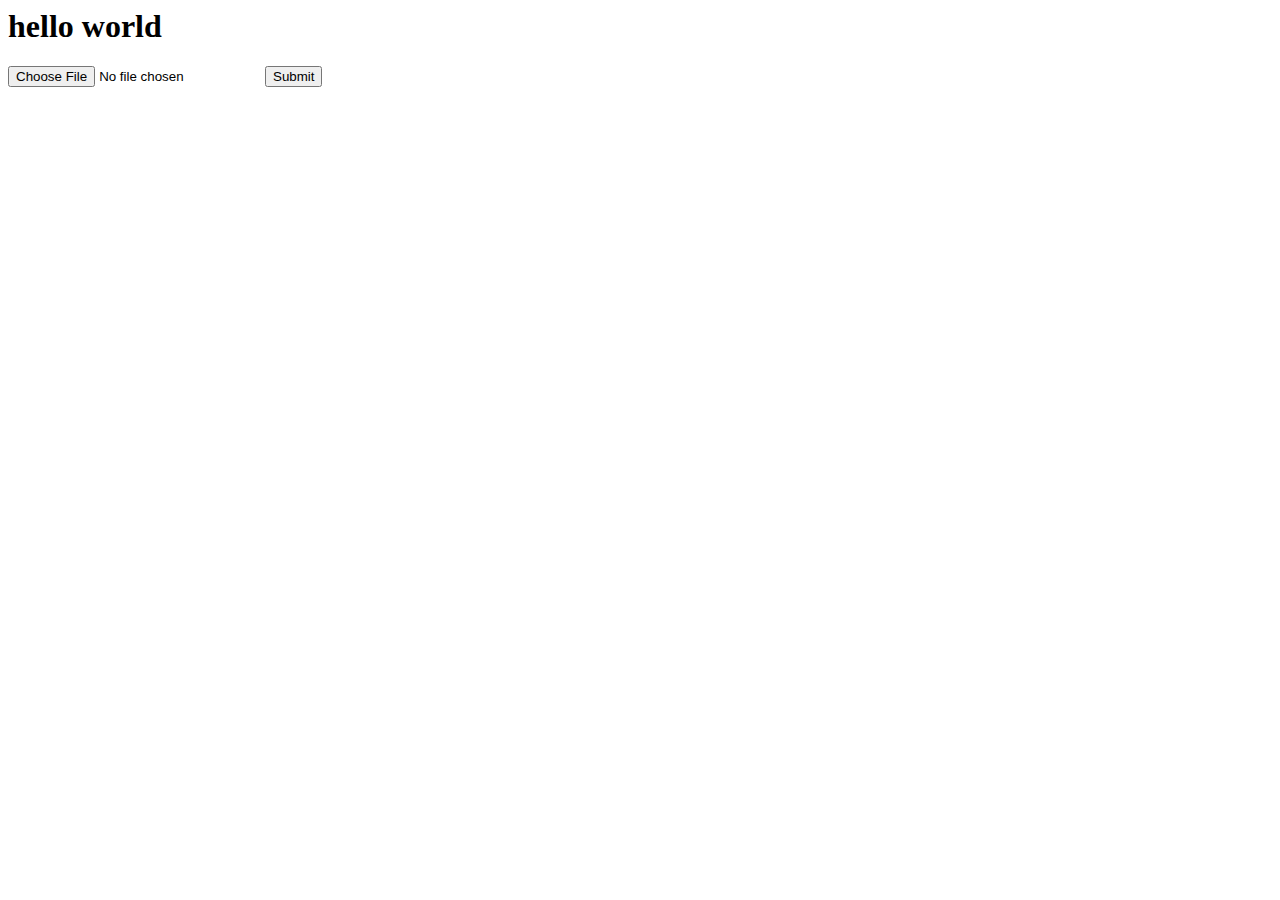
<file: httplib_test/web/index.html>
<html>
    <head>
        <meta content="text/html; charset=utf-8" http-equiv="content-type"/>
    </head>
    <body>
        <h1>hello world</h1>
        <form action="/uploads" method="post" enctype="multipart/form-data">
            <input type="file" name="file1">
            <input type="submit" name="上传">
        </form>
    </body>
</html>
</file>
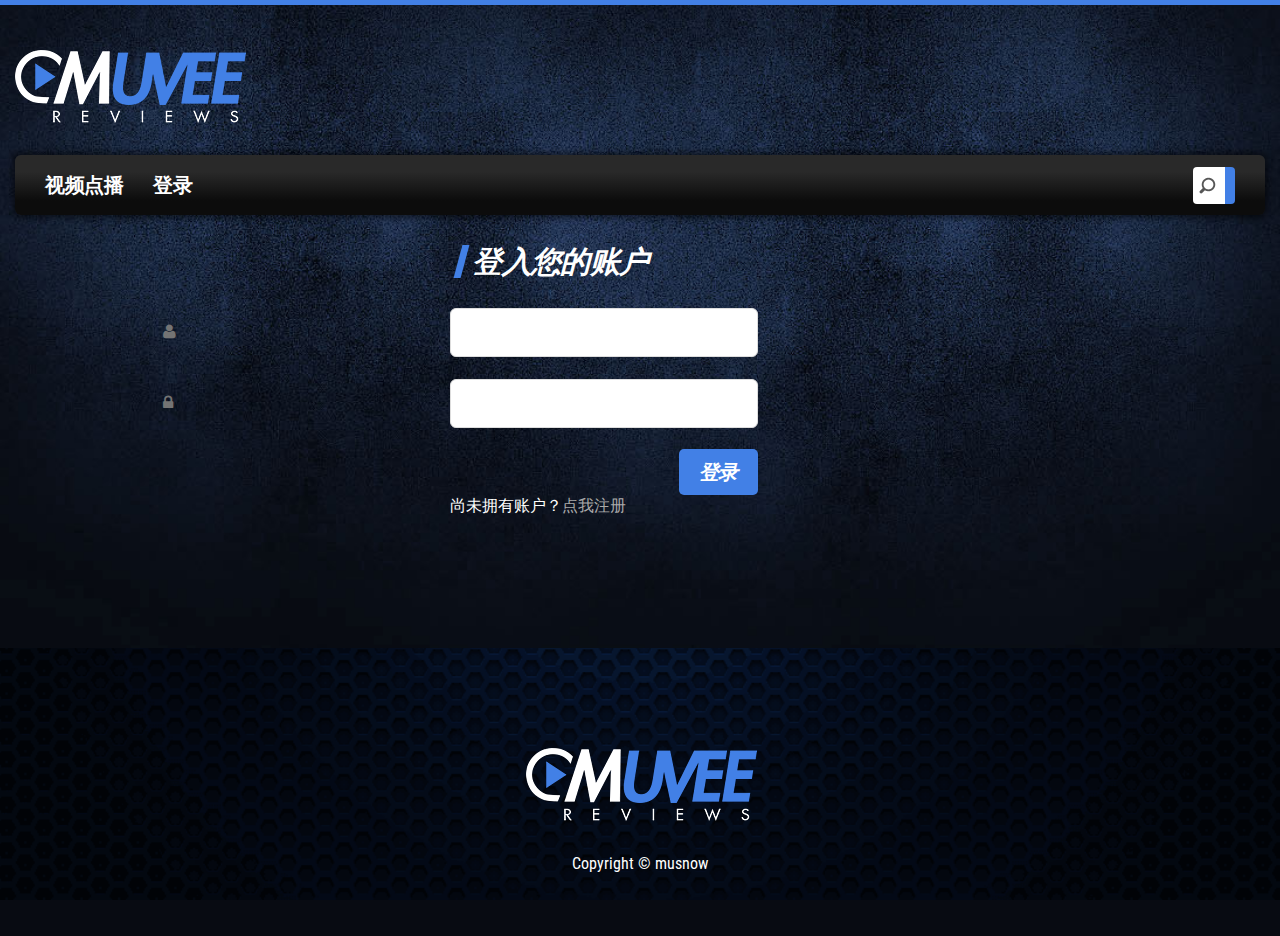
<file: www/login.html>
<!DOCTYPE html>
<html lang="en">

<head>
    <meta charset="utf-8">
    <meta name="viewport" content="width=device-width, initial-scale=1">
    <meta name="description" content="">
    <meta name="author" content="OrcasThemes">
    <meta http-equiv="X-UA-Compatible" content="IE=Edge" />
    <title>登录 | 视频点播系统</title>
    <!-- Bootstrap core CSS -->
    <link rel="stylesheet" href="css/bootstrap.css">
    <!-- Custom styles for this template -->
    <link rel="stylesheet" href="css/screen.css">
    <link rel="stylesheet" href="css/animation.css">
    <link rel="stylesheet" href="css/font-awesome.css">
    <link href="css/lity.css" rel="stylesheet">
</head>

<body>
    <div id="myapp">
        <!-- LOGIN -->
        <div id="login" class="container-fluid standard-bg">
            <!-- HEADER -->
            <div class="row header-top">
                <div class="col-lg-3 col-md-6 col-sm-5 col-xs-8">
                    <a class="main-logo" href="#"><img src="img/main-logo.png" class="main-logo img-responsive"
                            alt="Muvee Reviews" title="Muvee Reviews"></a>
                </div>
            </div>
            <!-- MENU -->
            <div class="row home-mega-menu ">
                <div class="col-md-12">
                    <nav class="navbar navbar-default">
                        <div class="navbar-header">
                            <button class="navbar-toggle" type="button" data-toggle="collapse"
                                data-target=".js-navbar-collapse">
                                <span class="sr-only">Toggle navigation</span>
                                <span class="icon-bar"></span>
                                <span class="icon-bar"></span>
                                <span class="icon-bar"></span>
                            </button>
                        </div>
                        <div class="collapse navbar-collapse js-navbar-collapse megabg dropshd ">
                            <ul class="nav navbar-nav">
                                <li><a href="index.html">视频点播</a></li>
                                <li><a href="login.html">登录</a></li>
                            </ul>
                            <div class="search-block">
                                <!-- <form method="get" action="/video"> -->
                                <!-- 阻止表单的默认策略，就不会请求/?s= -->
                                <form v-on:submit.prevent>
                                    <input type="search" name="s" placeholder="搜索视频"
                                        v-on:keydown.enter="search_videos($event.target.value);">
                                </form>
                            </div>
                        </div>
                        <!-- /.nav-collapse -->
                    </nav>
                </div>
            </div>
            <!-- LOGIN -->
            <div class="row">
                <div class="container">
                    <section class="registration col-lg-12 col-md-12">
                        <div class="addon-row secBg">
                            <div class="large-12 columns">
                                <div class="login-register-content">
                                </div>
                                <div class="col-md-5">
                                    <div class="register-form">
                                        <h2 class="title main-head-title">登入您的账户</h2>
                                        <form method="post" data-abide novalidate>
                                            <div class="input-group">
                                                <span class="fa fa-user login-inputicon"
                                                    style="color:rgb(116, 116, 116);  margin-left: -302px;"></span>
                                                <input style="color:rgb(0, 0, 0);" type="text" placeholder="输入您的邮箱"
                                                    name="useremail" id="useremail" required>
                                            </div>
                                            <div class="input-group">
                                                <span class="fa fa-lock login-inputicon"
                                                    style="color:rgb(116, 116, 116);  margin-left: -302px;"></span>
                                                <input style="color:rgb(0, 0, 0);" type="password" name="password" id="password"
                                                    placeholder="输入您的密码" required>
                                            </div>
                                            <!-- <div class="checkbox">
                                                <input id="remember" type="checkbox" name="check" value="remember">
                                                <label class="customLabel" for="remember">记住我</label>
                                            </div> -->
                                            <div class="login-btn-box">
                                                <button class="access-btn" type="submit" name="submit">登录</button>
                                            </div>
                                        </form>
                                        <p>尚未拥有账户？<a href="register.html" style="color: rgb(170, 170, 170);">点我注册</a>
                                        </p>
                                    </div>
                                </div>
                            </div>
                        </div>
                    </section>
                </div>
            </div>
            <div class="clearfix spacer"></div>
            <div class="clearfix spacer"></div>
        </div>

        <!-- FOOTER -->
        <div id="footer" class="container-fluid footer-background">
            <div class="container">
                <footer>
                    <div class="row copyright-bottom text-center">
                        <div class="col-md-12 text-center">
                            <a href="" class="footer-logo" title="Video Magazine Bootstrap HTML5 template">
                                <img src="img/footer-logo.png" class="img-responsive text-center"
                                    alt="Video Magazine Bootstrap HTML5 template">
                            </a>
                            <!-- 视频点播系统的作者 -->
                            <!-- <p v-cloak>Copyright &copy; {{author}}</p> -->
                            <p>Copyright &copy; musnow</p>
                        </div>
                    </div>
                </footer>
            </div>
        </div>
    </div>
</body>


<script>

    function sleep(time) {
        return new Promise((resolve) => setTimeout(resolve, time));
    }
    document.addEventListener("DOMContentLoaded", function () {
        var form = document.querySelector("form[data-abide]");
        form.addEventListener("submit", function (event) {
            event.preventDefault(); // 阻止默认表单提交行为

            var userEmailInput = document.getElementById("useremail");
            var passwordInput = document.getElementById("password");

            if (userEmailInput.value.trim() === "" || passwordInput.value.trim() === "") {
                // 邮箱或密码没有填写
                alert("请填写邮箱和密码");
            } else {
                // 获取表单数据
                var formData = new FormData(form);

                // 发送 POST 请求到 /usr/login 接口
                fetch("/usr/login", {
                    method: "POST",
                    body: formData
                })
                    .then(response => {
                        if (response.ok) {
                            // 登录成功
                            window.alert("登录成功！");
                            // 睡1000ms,之后执行下面的内容
                            sleep(1000).then(() => {
                                window.location.href = "/index.html";
                            });
                        } else {
                            // 其他状态码处理
                            throw new Error("登录失败");
                        }
                    })
                    .catch(error => {
                        console.error("错误:", error);
                    });
            }
        });
    });
</script>

</html>
</file>
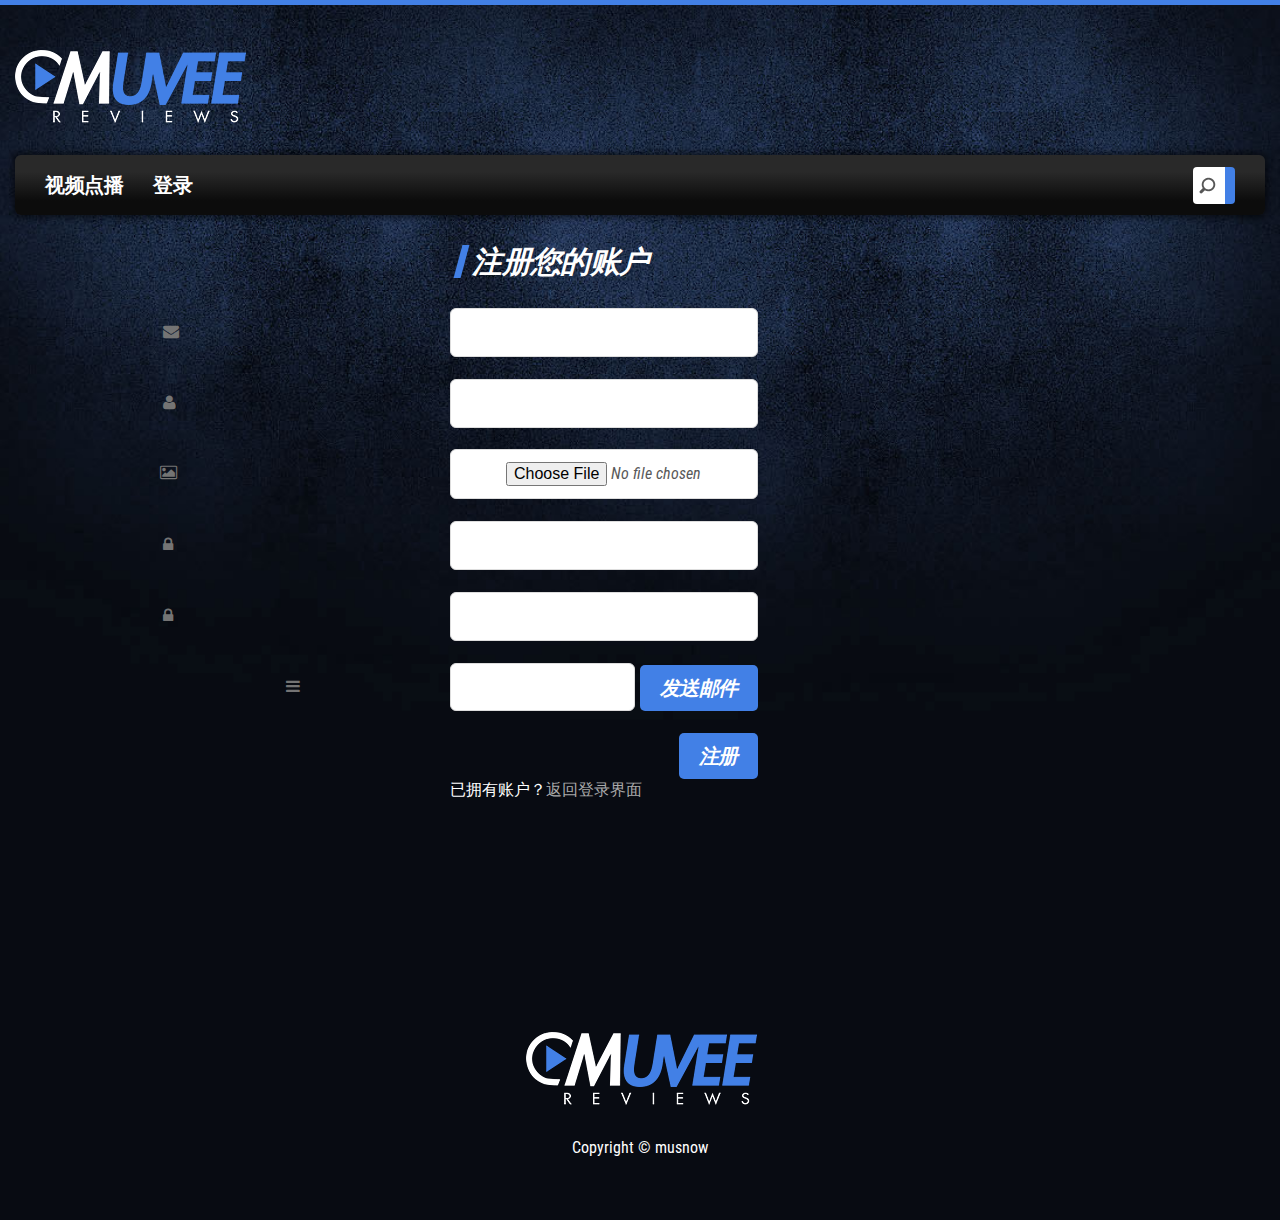
<file: www/register.html>
<!DOCTYPE html>
<html lang="en">

<head>
    <meta charset="utf-8">
    <meta name="viewport" content="width=device-width, initial-scale=1">
    <meta name="description" content="">
    <meta name="author" content="OrcasThemes">
    <meta http-equiv="X-UA-Compatible" content="IE=Edge" />
    <title>注册 | 视频点播系统</title>
    <!-- Bootstrap core CSS -->
    <link href="css/bootstrap.css" rel="stylesheet">
    <!-- Custom styles for this template -->
    <link rel="stylesheet" href="css/screen.css">
    <link rel="stylesheet" href="css/animation.css">
    <!--[if IE 7]>
      
      <![endif]-->
    <link rel="stylesheet" href="css/font-awesome.css">
    <!--[if lt IE 8]>
    <link rel="stylesheet" href="css/ie.css" type="text/css" media="screen, projection">
    <![endif]-->
    <link href="css/lity.css" rel="stylesheet">
    <!-- jQuery (necessary for Bootstrap's JavaScript plugins) -->
    <script src="js/jquery-1.12.1.min.js"></script>
    <script src="js/bootstrap.min.js"></script>
    <script src="js/lity.js"></script>
</head>

<body>
    <div id="myapp">
        <!-- LOGIN -->
        <div id="login" class="container-fluid standard-bg">
            <!-- HEADER -->
            <div class="row header-top">
                <div class="col-lg-3 col-md-6 col-sm-5 col-xs-8">
                    <a class="main-logo" href="#"><img src="img/main-logo.png" class="main-logo img-responsive"
                            alt="Muvee Reviews" title="Muvee Reviews"></a>
                </div>
                <div class="col-lg-6 hidden-md text-center hidden-sm hidden-xs">

                </div>
                <!-- <div class="col-lg-3 col-md-6 col-sm-7 hidden-xs">
                    <div class="right-box">
                        <button type="button" class="access-btn" data-toggle="modal"
                            data-target="#enquirypopup">新增视频</button>
                    </div>
                </div> -->
            </div>
            <!-- MENU -->
            <div class="row home-mega-menu ">
                <div class="col-md-12">
                    <nav class="navbar navbar-default">
                        <div class="navbar-header">
                            <button class="navbar-toggle" type="button" data-toggle="collapse"
                                data-target=".js-navbar-collapse">
                                <span class="sr-only">Toggle navigation</span>
                                <span class="icon-bar"></span>
                                <span class="icon-bar"></span>
                                <span class="icon-bar"></span>
                            </button>
                        </div>
                        <div class="collapse navbar-collapse js-navbar-collapse megabg dropshd ">
                            <ul class="nav navbar-nav">
                                <li><a href="index.html">视频点播</a></li>
                                <li><a href="login.html">登录</a></li>
                            </ul>
                            <div class="search-block">
                                <!-- <form method="get" action="/video"> -->
                                <!-- 阻止表单的默认策略，就不会请求/?s= -->
                                <form v-on:submit.prevent>
                                    <input type="search" name="s" placeholder="搜索视频"
                                        v-on:keydown.enter="search_videos($event.target.value);">
                                </form>
                            </div>
                        </div>
                        <!-- /.nav-collapse -->
                    </nav>
                </div>
            </div>
            <!-- LOGIN -->
            <div class="row">
                <div class="container">
                    <section class="registration col-lg-12 col-md-12">
                        <div class="addon-row secBg">
                            <div class="large-12 columns">
                                <div class="login-register-content">
                                </div>
                                <div class="col-md-5">
                                    <div class="register-form">
                                        <h2 class="title main-head-title">注册您的账户</h2>
                                        <form method="post" data-abide novalidate>
                                            <div class="input-group">
                                                <span class="fa fa-envelope login-inputicon"
                                                    style="color:rgb(116, 116, 116);  margin-left: -302px;"></span>
                                                <input style="color:rgb(0, 0, 0);" type="text" name="useremail"
                                                    placeholder="输入您的邮箱" required>
                                            </div>
                                            <div class="input-group">
                                                <span class="fa fa-user login-inputicon"
                                                    style="color:rgb(116, 116, 116);  margin-left: -302px;"></span>
                                                <input style="color:rgb(0, 0, 0);" type="text" name="username"
                                                    placeholder="输入您的用户名" required>
                                            </div>
                                            <div class="input-group">
                                                <span class="fa fa-photo login-inputicon"
                                                    style="color:rgb(116, 116, 116);  margin-left: -305px;"></span>
                                                <input type="file" class="custom-file-input" id="useravatar" name="useravatar" required>
                                            </div>
                                            <div class="input-group" id="password-group">
                                                <span class="fa fa-lock login-inputicon"
                                                    style="color:rgb(116, 116, 116);  margin-left: -302px;"></span>
                                                <input style="color:rgb(0, 0, 0);" type="password" name="password1"
                                                    id="password" placeholder="输入您的密码" required>
                                            </div>
                                            <div class="input-group" id="confirm-password-group">
                                                <span class="fa fa-lock login-inputicon"
                                                    style="color:rgb(116, 116, 116);  margin-left: -302px;"></span>
                                                <input style="color:rgb(0, 0, 0);" type="password" name="password2"
                                                    id="confirm-password" placeholder="确认您的密码" required>
                                            </div>
                                            <div class="email-verify-btn-box">
                                                <span class="fa fa-bars login-inputicon"
                                                style="color:rgb(116, 116, 116);  margin-left: -179px;"></span>
                                                <input style="color:rgb(0, 0, 0);" type="text" name="useremail_verify"
                                                    placeholder="邮箱验证码" required>
                                                <button class="send-email-btn" 
                                                    id="send-email-button" disabled>发送邮件</button>
                                            </div>
                                            <div class="login-btn-box">
                                                <button class="access-btn" type="submit" name="submit"
                                                    id="register-btn">注册</button>
                                            </div>
                                        </form>
                                        <p>已拥有账户？<a href="login.html" style="color: rgb(170, 170, 170);">返回登录界面</a></p>
                                    </div>
                                </div>
                            </div>
                        </div>
                    </section>
                </div>
            </div>
            <div class="clearfix spacer"></div>
            <div class="clearfix spacer"></div>
        </div>

        <!-- FOOTER -->
        <div id="footer" class="container-fluid footer-background">
            <div class="container">
                <footer>
                    <div class="row copyright-bottom text-center">
                        <div class="col-md-12 text-center">
                            <a href="" class="footer-logo" title="Video Magazine Bootstrap HTML5 template">
                                <img src="img/footer-logo.png" class="img-responsive text-center"
                                    alt="Video Magazine Bootstrap HTML5 template">
                            </a>
                            <!-- 视频点播系统的作者 -->
                            <!-- <p v-cloak>Copyright &copy; {{author}}</p> -->
                            <p>Copyright &copy; musnow</p>
                        </div>
                    </div>
                </footer>
            </div>
        </div>
    </div>
</body>


<script>
    document.getElementById("confirm-password").addEventListener("input", validatePassword);
    // 验证两个密码是否相同
    function validatePassword() {
        var password = document.getElementById("password").value;
        var confirmPassword = document.getElementById("confirm-password").value;
        var registerButton = document.getElementById('register-btn');

        if (password !== confirmPassword) {
            // 密码不匹配，显示错误信息
            document.getElementById("confirm-password-group").classList.add("error");
            document.getElementById("confirm-password-group").classList.remove("success");
            registerButton.disabled = true; // 密码不匹配，禁用注册按钮
            registerButton.style.backgroundColor = 'gray';
        }
        else {
            // 密码匹配，移除错误信息
            document.getElementById("confirm-password-group").classList.remove("error");
            document.getElementById("confirm-password-group").classList.add("success");
            registerButton.disabled = false; // 密码匹配，注册按钮
            registerButton.style.backgroundColor = '';
        }
    }

    // 获取输入框和发送邮件按钮的元素
    const useremailInput = document.querySelector('input[name="useremail"]');
    const sendEmailButton = document.getElementById('send-email-button');

    // 监听useremail输入框的变化事件
    useremailInput.addEventListener('input', function () {
        if (useremailInput.value === ''){
            sendEmailButton.disabled = true;
            sendEmailButton.style.backgroundColor = 'gray';
        } else {
            sendEmailButton.disabled = false;
            sendEmailButton.style.backgroundColor = '';
        }
    });

    function sleep (time) {
        return new Promise((resolve) => setTimeout(resolve, time));
    }

    // 发送注册操作
    document.addEventListener("DOMContentLoaded", function() {
        var form = document.querySelector("form[data-abide]");
        var registerButton = document.getElementById("register-btn");
        var sendEmailButton = document.getElementById("send-email-button");
    
        form.addEventListener("submit", function(event) {
            event.preventDefault(); // 阻止默认表单提交行为
    
            // 获取表单数据
            var formData = new FormData(form);
    
            // 发送 POST 请求到 /usr/rigster 接口
            fetch("/usr/register", {
                method: "POST",
                body: formData
            })
            .then(response => {
                if (response.ok) {
                    // 注册成功
                    window.alert("注册成功！");
                    // 睡1000ms,之后执行下面的内容
                    sleep(1000).then(() => {
                        window.location.href = "/login.html";
                    })
                } else {
                    // 其他状态码处理
                    throw new Error("注册失败");
            }})
            .catch(error => {
                console.error("错误:", error);
            });
        });

        // 监听发送邮件按钮的点击事件
        sendEmailButton.addEventListener('click', function () {
            event.preventDefault(); // 阻止表单默认提交行为
            // 在这里执行发送邮件的相关逻辑
            const useremail = useremailInput.value.trim();
            // 邮箱为空，提示用户
            if (useremail.value === "") {
                alert("请输入您的邮箱地址。"); // Show alert message
                return;
            }
            // 使用正则表达式验证邮箱格式
            const emailRegex = /^[^\s@]+@[^\s@]+\.[^\s@]+$/;
            const isValidEmail = emailRegex.test(useremail);
            // 如果邮箱格式不正确，弹窗提示用户
            if (!isValidEmail) {
                alert("请输入有效的邮箱地址。");
                return;
            }
            // 获取表单数据
            var formData = new FormData(form);
            // 发送请求到/usr/email/verify接口并处理响应
            fetch('/usr/email/verify', {
                method: 'POST',
                body: formData,
            })
            .then(response => {
                if (response.ok) {
                    window.alert("邮箱验证码已发送！");
                } else {
                    // 其他状态码处理
                    throw new Error("邮箱验证码发送失败");
            }})
            .catch(error => {
                // 处理请求错误
                console.error(error);
            });
        });
    });

</script>
<style>
    .error input {
        border-color: red;
        border-width: 3px;
    }

    .error .fa-lock {
        color: red;
        border-width: 3px;
    }
</style>

</html>
</file>
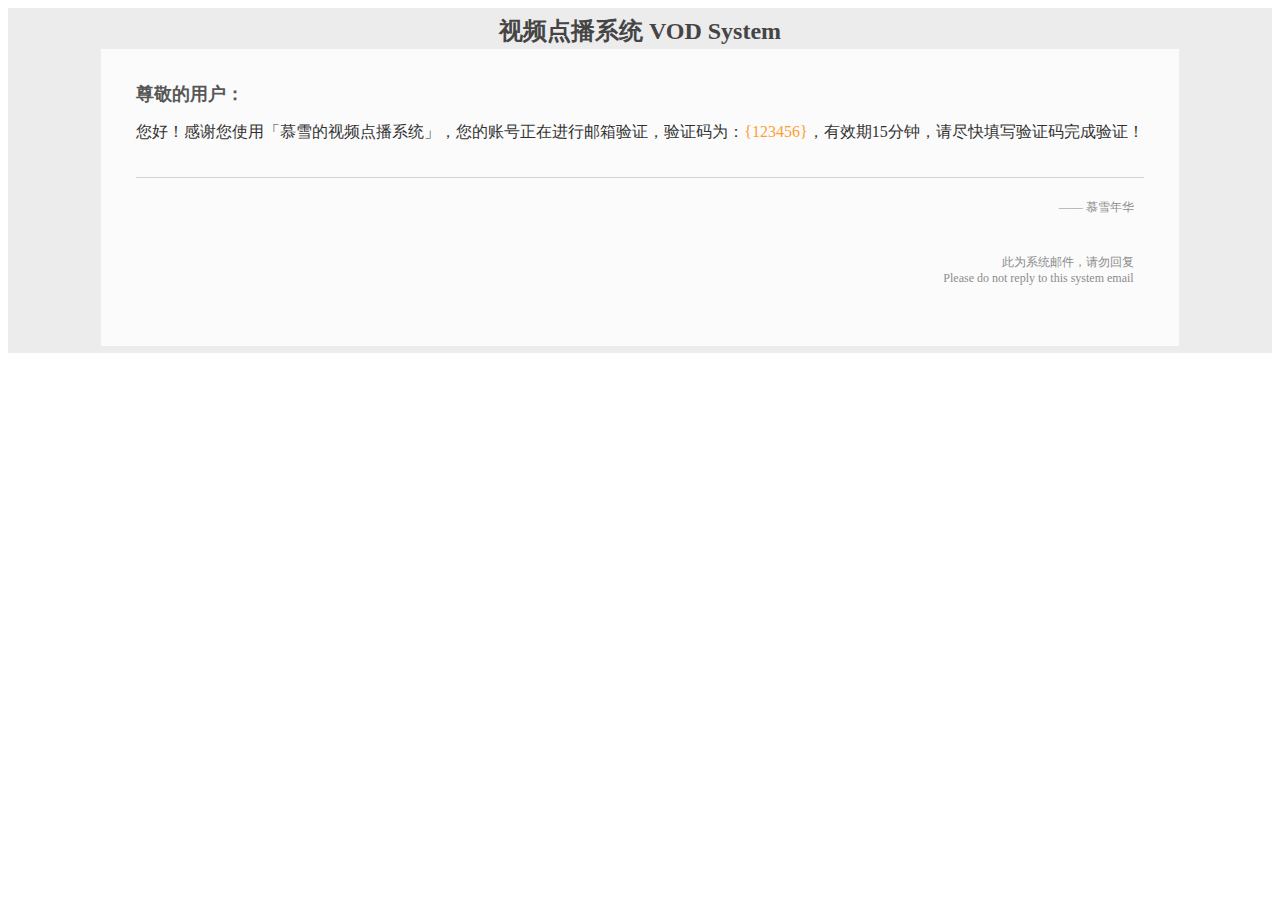
<file: server/email/email_verify.html>
<!DOCTYPE html>
<html xmlns:th="http://www.thymeleaf.org">
<head>
    <meta charset="utf-8">
    <meta http-equiv="X-UA-Compatible" content="IE=edge">
    <meta name="description" content="email code">
    <meta name="viewport" content="width=device-width, initial-scale=1">
</head>
<!--邮箱验证码模板-->
<body>
<div style="background-color:#ECECEC; padding: 5px;">
    <table cellpadding="0" align="center">
        <tbody>
        <tr>
            <th valign="middle">
                <font face="微软雅黑" size="5" style="color: #454545;">视频点播系统 VOD System</font>
            </th>
        </tr>
        <tr>
            <td style="word-break:break-all">
                <div style="padding:25px 35px 40px; background-color:#fff;opacity:0.8;">

                    <h2 style="margin: 5px 0px; ">
                        <font color="#333333" style="line-height: 20px; ">
                            <font style="line-height: 22px; " size="4">
                                尊敬的用户：</font>
                        </font>
                    </h2>
                    <!-- 中文 -->
                    <p>您好！感谢您使用「慕雪的视频点播系统」，您的账号正在进行邮箱验证，验证码为：<font color="#ff8c00">{123456}</font>，有效期15分钟，请尽快填写验证码完成验证！</p><br>
                  
                    <div style="width:100%;margin:0 auto;">
                        <div style="padding:10px 10px 0;border-top:1px solid #ccc;color:#747474;margin-bottom:20px;line-height:1.3em;font-size:12px;text-align:right">
                            <p>—— 慕雪年华</p>
                            <br>
                            <p>此为系统邮件，请勿回复<br>
                                Please do not reply to this system email
                            </p>
                            <!--<p>©***</p>-->
                        </div>
                    </div>
                </div>
            </td>
        </tr>
        </tbody>
    </table>
</div>
</body>
</html>
</file>
<file: www/css/lity.css>
/*! Lity - v2.2.2 - 2016-12-14
* http://sorgalla.com/lity/
* Copyright (c) 2015-2016 Jan Sorgalla; Licensed MIT */
.lity {
  z-index: 9990;
  position: fixed;
  top: 0;
  right: 0;
  bottom: 0;
  left: 0;
  white-space: nowrap;
  background: #0b0b0b;
  background: rgba(0, 0, 0, 0.9);
  outline: none !important;
  opacity: 0;
  -webkit-transition: opacity 0.3s ease;
  -o-transition: opacity 0.3s ease;
  transition: opacity 0.3s ease;
}
.lity.lity-opened {
  opacity: 1;
}
.lity.lity-closed {
  opacity: 0;
}
.lity * {
  -webkit-box-sizing: border-box;
     -moz-box-sizing: border-box;
          box-sizing: border-box;
}
.lity-wrap {
  z-index: 9990;
  position: fixed;
  top: 0;
  right: 0;
  bottom: 0;
  left: 0;
  text-align: center;
  outline: none !important;
}
.lity-wrap:before {
  content: '';
  display: inline-block;
  height: 100%;
  vertical-align: middle;
  margin-right: -0.25em;
}
.lity-loader {
  z-index: 9991;
  color: #fff;
  position: absolute;
  top: 50%;
  margin-top: -0.8em;
  width: 100%;
  text-align: center;
  font-size: 14px;
  font-family: Arial, Helvetica, sans-serif;
  opacity: 0;
  -webkit-transition: opacity 0.3s ease;
  -o-transition: opacity 0.3s ease;
  transition: opacity 0.3s ease;
}
.lity-loading .lity-loader {
  opacity: 1;
}
.lity-container {
  z-index: 9992;
  position: relative;
  text-align: left;
  vertical-align: middle;
  display: inline-block;
  white-space: normal;
  max-width: 100%;
  max-height: 100%;
  outline: none !important;
}
.lity-content {
  z-index: 9993;
  width: 100%;
  -webkit-transform: scale(1);
      -ms-transform: scale(1);
       -o-transform: scale(1);
          transform: scale(1);
  -webkit-transition: -webkit-transform 0.3s ease;
  transition: -webkit-transform 0.3s ease;
  -o-transition: -o-transform 0.3s ease;
  transition: transform 0.3s ease;
  transition: transform 0.3s ease, -webkit-transform 0.3s ease, -o-transform 0.3s ease;
}
.lity-loading .lity-content,
.lity-closed .lity-content {
  -webkit-transform: scale(0.8);
      -ms-transform: scale(0.8);
       -o-transform: scale(0.8);
          transform: scale(0.8);
}
.lity-content:after {
  content: '';
  position: absolute;
  left: 0;
  top: 0;
  bottom: 0;
  display: block;
  right: 0;
  width: auto;
  height: auto;
  z-index: -1;
  -webkit-box-shadow: 0 0 8px rgba(0, 0, 0, 0.6);
          box-shadow: 0 0 8px rgba(0, 0, 0, 0.6);
}
.lity-close {
  z-index: 9994;
  width: 35px;
  height: 35px;
  position: fixed;
  right: 0;
  top: 0;
  -webkit-appearance: none;
  cursor: pointer;
  text-decoration: none;
  text-align: center;
  padding: 0;
  color: #fff;
  font-style: normal;
  font-size: 35px;
  font-family: Arial, Baskerville, monospace;
  line-height: 35px;
  text-shadow: 0 1px 2px rgba(0, 0, 0, 0.6);
  border: 0;
  background: none;
  outline: none;
  -webkit-box-shadow: none;
          box-shadow: none;
}
.lity-close::-moz-focus-inner {
  border: 0;
  padding: 0;
}
.lity-close:hover,
.lity-close:focus,
.lity-close:active,
.lity-close:visited {
  text-decoration: none;
  text-align: center;
  padding: 0;
  color: #fff;
  font-style: normal;
  font-size: 35px;
  font-family: Arial, Baskerville, monospace;
  line-height: 35px;
  text-shadow: 0 1px 2px rgba(0, 0, 0, 0.6);
  border: 0;
  background: none;
  outline: none;
  -webkit-box-shadow: none;
          box-shadow: none;
}
.lity-close:active {
  top: 1px;
}
/* Image */
.lity-image img {
  max-width: 100%;
  display: block;
  line-height: 0;
  border: 0;
}
/* iFrame */
.lity-iframe .lity-container,
.lity-youtube .lity-container,
.lity-vimeo .lity-container,
.lity-facebookvideo .lity-container,
.lity-googlemaps .lity-container {
  width: 100%;
  max-width: 964px;
}
.lity-iframe-container {
  width: 100%;
  height: 0;
  padding-top: 56.25%;
  overflow: auto;
  pointer-events: auto;
  -webkit-transform: translateZ(0);
          transform: translateZ(0);
  -webkit-overflow-scrolling: touch;
}
.lity-iframe-container iframe {
  position: absolute;
  display: block;
  top: 0;
  left: 0;
  width: 100%;
  height: 100%;
  -webkit-box-shadow: 0 0 8px rgba(0, 0, 0, 0.6);
          box-shadow: 0 0 8px rgba(0, 0, 0, 0.6);
  background: #000;
}
.lity-hide {
  display: none;
}
</file>
<file: www/css/ie.css>
@charset "utf-8";
/* CSS Document */
/* -----------------------------------------------------------------------

 Medioworks Tuber Social Video Theme Framework 1.0.1
 © Copyright 2013 - Design and Sitebuild
 Web - www.medioworks.com
 Envato Exclusive Author - http://themeforest.net/user/MedioWorks

----------------------------------------------------------------------- */

/* ie.css */
body {text-align:center;}
.container-blank {width:960px; height:207px; position:relative;margin:0 auto; background:none;}
.column, .span-1, .span-2, .span-3, .span-4, .span-5, .span-6, .span-7, .span-8, .span-9, .span-10, .span-11, .span-12, .span-13, .span-14, .span-15, .span-16, .span-17, .span-18, .span-19, .span-20, .span-21, .span-22, .span-23, .span-24, .span-30 {float:left;margin-right:40px;}
* html .column, * html .span-1, * html .span-2, * html .span-3, * html .span-4, * html .span-5, * html .span-6, * html .span-7, * html .span-8, * html .span-9, * html .span-10, * html .span-11, * html .span-12, * html .span-13, * html .span-14, * html .span-15, * html .span-16, * html .span-17, * html .span-18, * html .span-19, * html .span-20, * html .span-21, * html .span-22, * html .span-23, * html .span-24 {display:inline;overflow-x:hidden;}
* html legend {margin:0px -8px 16px 0;padding:0;}
sup {vertical-align:text-top;}
sub {vertical-align:text-bottom;}
html>body p code {*white-space:normal;}
hr {margin:-8px auto 11px;}
img {-ms-interpolation-mode:bicubic;}
.clearfix, .container {display:inline-block;}
* html .clearfix, * html .container {height:1%;}
fieldset {padding-top:0;}
legend {margin-top:-0.2em;margin-bottom:1em;margin-left:-0.5em;}
textarea {overflow:auto;}
label {vertical-align:middle;position:relative;top:-0.25em;}
input.text, input.title, textarea {background-color:#fff;border:1px solid #bbb;}
input.text:focus, input.title:focus {border-color:#666;}
input.text, input.title, textarea, select {margin:0.5em 0;}
input.checkbox, input.radio {position:relative;top:.25em;}
form.inline div, form.inline p {vertical-align:middle;}
form.inline input.checkbox, form.inline input.radio, form.inline input.button, form.inline button {margin:0.5em 0;}
button, input.button {position:relative;top:0.25em;}

.nmargin {margin-right:25px; float:left;}
.cmargin {margin-right:20px; float:left;}
.last {margin-right:0;}
.span-1 {width:30px;}
.span-2 {width:70px;}
.span-3 {width:110px;}
.span-g-1 {width:106px; float:left; margin-right:29px;}
.span-g-2 {width:76px; float:left; margin-right:29px;}
.span-4 {width:150px;}
.span-5 {width:190px;}
.span-6 {width:440px;}
.span-7 {width:290px; float:right;}
.span-7-1 {width:288px; float:left;}
.span-8 {width:280px;}
.span-8-1 {width:290px; float:left; position:relative;}
.span-9 {width:200px;}
.span-10 {width:390px;}
.span-11 {width:430px;}
.span-12 {width:470px;}
.span-13 {width:510px;}
.span-14 {width:550px;}
.span-15 {width:600px;}
.span-16 {width:630px;}
.span-17 {width:670px;}
.span-18 {width:710px;}
.span-19 {width:750px;}
.span-20 {width:790px;}
.span-21 {width:830px;}
.span-22 {width:870px;}
.span-23 {width:910px;}
.span-24 {width:100%;margin-right:0;}
.span-cat {float:left; width:100%; margin-bottom:5px; position: relative;}
.no-margin {margin:0px !important;}

.span-25 {width:244px; margin: 32px 0px 0px 15px; float:left;}
.span-26 {width:480px; margin: 32px 0px 0px 0px; float:right;}

.span-27 {width:100%; float:left; margin:0px 0px 30px 0px;}
.span-28 {width:100%; float:left; height:auto;}
.span-28-2 {width:auto; float:left; height:auto; margin:0px 10px 10px 0px;}
.span-28-3 {width:470px; float:left; height:auto; margin:0px;}
.span-28-3 p {float:left; width:100%; margin: 0px 0px 10px 0px; font-size:12px; font-weight:lighter; line-height:18px; color:#545454; text-align:justify; }
.span-29 {width:960px; height:207px; margin-left: auto;
    margin-right: auto;
	padding:0px 0px 0px 0px;
	float:none; position: relative;}
.span-30 {width:420px;}
.span-31 {width:270px; float:left; border-left:3px solid #b1d928; padding: 0px 0px 0px 15px;}
.span-ads {width:125px; height:125px; float:left; }

div.c7 {float:left; width:100%;}
div.c6 {margin: 0px 0px 0px 10px;}
div.c5 {margin: 0px 15px 0px 10px;}
div.c4 {margin: 0px 0px 20px 10px;}
div.c3 {margin: 0px 15px 20px 10px;}
div.c2 {width:100px; float:right; background-color:#fff;}
div.c1 {float: left; margin: 10px 0px 20px 0px; width: 100%}

#span-sidebar {display: inline; zoom: 1; min-height:100% !important; height:100% !important; }
#span-mainbox {display: inline; zoom: 1;}
</file>
<file: www/css/screen.css>
@charset "utf-8";
/* CSS Document */
/* -----------------------------------------------------------------------
 OrcasThemes Muvee Reviews - Video Magazine Bootstrap HTML5 template 1.0.1
 &copy; Copyright 2017 - Design and Sitebuild
 Web - www.orcaslabs.com
 Envato Author - http://themeforest.net/user/orcasthemes
----------------------------------------------------------------------- */

/* screen.css */
@import url('https://fonts.googleapis.com/css?family=Roboto+Condensed:400,700|Roboto:400,500,700,900');

@font-face {
  font-family: 'FontAwesome';
  src: url('../font/fontawesome-webfont.eot?v=3.0.1');
  src: url('../font/fontawesome-webfont.eot?#iefix&v=3.0.1') format('embedded-opentype'),
    url('../font/fontawesome-webfont.woff?v=3.0.1') format('woff'),
    url('../font/fontawesome-webfont.ttf?v=3.0.1') format('truetype');
  font-weight: normal;
  font-style: normal;
}


/* COLOR SETUP */
:root {
  --primary-color: #4280e6;
  --secondary-color: #75a9ff;
  --third-color: #0d0d0d;
  --primary-bgcolor: #000;
  --ratingstars-color: #ffb109;
}

a {
    color: #fff;
    text-decoration: none;
	outline: none;
}

a:hover, a:active, a:focus {
  outline: none;
}

input::-moz-focus-inner { 
  border: 0; 
}

object, embed { 
  outline: 0;
}

.fa {
	
}

a:hover, a:focus {
    color: #fff;
    text-decoration: none;
}

/* BASE */
html, body { height: 100% !important; height:auto; margin: 0 auto;  background-color: var(--primary-bgcolor, #000);}
html { font-size:100%; }
body {font-size:16px;color:#fff;font-family: 'Roboto Condensed', sans-serif;background-color: #000;text-decoration:none;margin:0;padding:0;}


h1,h2,h3,h4,h5,h6 {
	font-family: 'Roboto Condensed', sans-serif;
	font-weight:lighter;
}

h4 {
	margin:15px 0;
}

h2 {
	font-weight:900 !important;
	text-transform:uppercase;
	font-size:30px;
	letter-spacing: -0.6px;
	margin:10px 0;
	display:inline-block;
}

h2.title {	
	border-left:7px solid var(--primary-color);
	padding-left:10px;
	font-weight:900 !important;
    transform: skew(-15deg);
    -webkit-transform: skew(-15deg);
    -moz-transform: skew(-15deg);
    -o-transform: skew(-15deg);
    -ms-transform: skew(-15deg);
	text-transform:uppercase;
	font-size:30px;
	letter-spacing: -0.6px;
	margin:30px 0;
}

h2.icon {
	border-left:0;
	padding-left:0;
	font-weight:900 !important;
    transform: skew(-15deg);
    -webkit-transform: skew(-15deg);
    -moz-transform: skew(-15deg);
    -o-transform: skew(-15deg);
    -ms-transform: skew(-15deg);
	text-transform:uppercase;
	font-size:30px;
	letter-spacing: -0.6px;
	margin:0px 0px 15px 0;
}

h2.icon i {
	transform: skew(15deg);
    -webkit-transform: skew(15deg);
    -moz-transform: skew(15deg);
    -o-transform: skew(15deg);
    -ms-transform: skew(15deg);
	display:inline-block;
	border:5px solid var(--primary-color);
	font-size:24px !important;
	margin-right:10px;
	border-radius:50%;
	color:#fff;
	transition: all 0.1s linear 0s;
	padding-top:7px;
	vertical-align: middle;
	text-align:center;
	width:50px;
	height:50px;
}

h2.icon:hover i {
	border:5px solid var(--secondary-color);
}

aside h2.title {margin:15px 0;}

h2.main-head-title {display:block; margin-top:0; margin-left: 8px;}

/* CLEARFIX */
.clearfix:after {content : "."; display : block; clear : both; visibility : hidden; line-height : 0; height : 0;}

section {margin:10px 0; display:block;}
.spacer {height:1px; margin:10px 0; padding:10px 0; display:inline-block; width:100%;}

.dir-right {float:right;}

.header-top {
	/*
	background:#0d0d0d url('../img/backgrounds/top-background-img.jpg') no-repeat center top fixed;
    background-repeat: no-repeat;
	*/
	
	border-top: 5px solid var(--primary-color);
	padding-top:15px;
}

.main-logo {
	display:inline-block;
	margin-top:15px;
	margin-bottom:15px;
	
}

.banner-l {display:inline-block; text-align:center;}


/* BACKGROUNDS */
.standard-bg{
	padding-top:0px;
	background:#080b12 url('../img/backgrounds/blue-background-img.jpg') no-repeat center top fixed;
    -webkit-background-size: cover;
    -moz-background-size: cover;
    background-size: cover;
    -o-background-size: cover;
	 background-attachment: fixed;
    background-position: center;
    background-repeat: no-repeat;
	padding-bottom: 30px;
}

.channels-bg {
	background:#080b12 url('../img/backgrounds/bottom-bg-img.png') no-repeat center top fixed;
    background-repeat: no-repeat;
	background-size:cover;
	border-top: 5px solid var(--primary-color);
}

.footer-background {
	padding-top:80px;
	padding-bottom:80px;
	background:#080b12 url('../img/backgrounds/bottom-bg-img.png') no-repeat center center fixed;
    -webkit-background-size: cover;
    -moz-background-size: cover;
    background-size: cover;
    -o-background-size: cover;
	 background-attachment: fixed;
    background-position: center;
    background-repeat: no-repeat;
}

.featured-bg {
	padding-top:80px;
	padding-bottom:80px;
	background:#080b12 url('../img/backgrounds/bottom-bg-img.png') no-repeat center center fixed;
    -webkit-background-size: cover;
    -moz-background-size: cover;
    background-size: cover;
    -o-background-size: cover;
	 background-attachment: fixed;
    background-position: center;
    background-repeat: no-repeat;
}

.review-bg {
	background: #080b12 url('../img/backgrounds/review-background-img.jpg') no-repeat center top fixed;
    background-repeat: no-repeat;
}



#bottom-banner {padding:50px;}
#review aside {margin-top:0;}

/* MISC */
.ratings {
	display:block;
	color: var(--ratingstars-color);
	margin:20px 0;
}

.play-btn {
	padding:18px 20px;
	border-radius:50%;
	background: rgba(0, 0, 0, 0.4);
	display:inline-block;
	z-index:999;
	
	transition: all 0.1s linear 0s;
}

.play-btn-border {
	background: rgba(0, 0, 0, 0.6);
	border-radius:50%;
	padding:15px 0px;
	display:inline-block;
	z-index:2;
	opacity:0;
	position: absolute;
	left:50%;
	top:50%;
	transition: all 0.1s linear 0s;
	transform: translate(-50%, -50%) scale(1.4, 1.4);
}

.post:hover .play-btn-border {
	opacity:1;
	transform: translate(-50%, -50%) scale(1, 1);
}

.play-btn-border i:hover {
	border:5px solid var(--secondary-color);
	padding:10px 14px;
	border-radius:50%;
	color:#fff;
}

.fa-play-circle {
	color:#fff;
	border:10px;
	font-size:36px !important;
	transition: all 0.1s linear 0s;
}

.post:hover .fa-play-circle{
	color:#fff;
}

.post:hover .play-btn {
	background: rgba(0, 0, 0, 0.8);
	opacity:1;
} 

.skew-btn {
	font-family: 'Roboto Condensed', sans-serif;
	color:#0d0d0d;
	padding:5px 10px;
	background: var(--secondary-color);
	transform: skew(-15deg);
    -webkit-transform: skew(-15deg);
    -moz-transform: skew(-15deg);
    -o-transform: skew(-15deg);
    -ms-transform: skew(-15deg);
	text-transform:uppercase;
	font-size:14px;
	display:inline-block;
	font-weight:600;
	transition: all 0.1s linear 0s;
}


/* COMMENTS */
.widget-area {
	background-color: transparent;
	display:block;
}
.comment-box-control {
	display:inline-block;
	padding:15px;
	width:100%;
}
.status-upload {
	background-color: rgba(7,7,7, 0.7);
	display:inline-block;
	width: 100%;
	border-radius: 8px;
}
.status-upload form {
	float: left;
	width: 100%;
}
.status-upload form textarea {
	background: none repeat scroll 0 0 #fff;
	border: medium none;
	color: #777777;
	float: left;
	font-size: 16px;
	height: 142px;
	letter-spacing: 0.3px;
	padding: 20px;
	width: 100%;
	resize:vertical;
	outline:none;
	border: 1px solid #ddd;
}

.status-upload ul {
	float: left;
	list-style: none outside none;
	margin: 0;
	padding: 0;
	width: auto;
}
.status-upload ul > li {
	float: left;
	margin:5px;
}
.status-upload ul > li > a {
	color: #777777;
	display:inline-block;
	font-size: 16px;
	padding: 15px;
	text-align: center;
	-webkit-transition: all 0.4s ease 0s;
	-moz-transition: all 0.4s ease 0s;
	-ms-transition: all 0.4s ease 0s;
	-o-transition: all 0.4s ease 0s;
	transition: all 0.4s ease 0s;
	cursor: pointer;
	border-radius:50%;
	width:50px;
	height:50px;
}
.status-upload ul > li > a:hover {
	background-color: var(--primary-color);
	color: #fff;
	border-radius:100%;
}
.status-upload form button {
	border: medium none;
	color: #fff;
	font-size: 16px;
	letter-spacing: 0.3px;
	margin:0;
	padding: 10px 15px;
	border-radius:0;
	background: var(--primary-color);
	text-transform:uppercase;
	transition: all 0.1s linear 0s;
	border-radius:8px;
}

.status-upload form button:hover {
	background:#fff;
	color:#777777;
}



.status-upload form button > i {
	margin-right: 7px;
}

/* COMMENT PANELS */
.comment-posts {
	display:inline-block;
	width:100%;
	margin: 20px 0;
}
.comment-posts .thumbnail {
	padding:0;
	border-radius:0;
	background: transparent;
    border: 0;
}
.comment-posts article {
	margin-bottom:20px;
	display:inline-block;
}
.panel {
	border-radius:0;
	font-size:16px;
	color:#1a1a1a;
	border:none;
	border-radius:8px;
}
.panel-heading {
	border:none;
	border-radius:0;
	background: var(--primary-color) !important;
	color:#fff !important;
	border-radius:8px 8px 0 0;
}


.panel>.panel-heading:before{
	border-right-color:#ddd;
	border-width:8px;
}

.comment-posts img.user-photo  {border-radius:100%;}


/* CAROUSEL */
.carousel-control-box {position:relative; float:right;}
.carousel-control {text-shadow: 0 0 0; width:auto; position:relative; color:#fff; opacity:1;}
.carousel-control:hover, .carousel-control:focus {
	color: var(--secondary-color);
}
.carousel-control i {font-size:24px;}
.carousel-control.left, .carousel-control.right {background:rgba(0, 0, 0, 0) none repeat scroll 0 0; margin:0 10px;}
.carousel {display:block; margin:20px 0;}
.carousel-indicators {width:auto; margin:20px 0 !important; padding:0; float: left; position:absolute; left:-40px; top:40%;}

.carousel-indicators li {display:block; margin:5px 0; height:12px; width:12px;}
.carousel-inner {margin:15px 0 30px 0; display:inline-block; 
    padding-right: 10px;
    padding-left: 10px;}
.carousel-indicators li {border:3px solid var(--primary-color);  transition: all 0.1s linear 0s;}
.carousel-indicators .active {border:3px solid var(--secondary-color); margin:5px 0; background:transparent;}

.carousel-inner .item {padding-top: 10px;}

/* CHANNELS ****************/
.posts-channel {
	color:#fff;
	font-size:14px;
	text-align:left;
}

.posts-channel i {
	color: var(--primary-color);
	padding-right:15px;
}

.3-right-posts .thumbr {
	width:50%;
}

.mbm {margin-bottom:20px;}


/* POSTS *******************/


#home-main2 article:nth-child(3n+1) {
    clear: left;
}

#home-main3 article:nth-child(3n+1) {
    clear: left;
}

#home-main4 article:nth-child(6n+1) {
    clear: left;
}

#home-main5 article:nth-child(6n+1) {
    clear: left;
}



#home-main article,
#home-main2 article,
#home-main3 article,
#home-main4 article,
#home-main5 article,
#channels article,
#main-reviews article {margin-bottom:20px;}
#home-carousel {margin-top:0;}
#home-carousel .carousel-inner {margin-top:0;}
#home-carousel .carousel-control-box {
    position: absolute;
    z-index: 20;
    right: 0;
    padding: 25px;
}

a.title {opacity:1; transition: all 0.1s linear 0s;}
a.title:hover {opacity:0.6}


a.post-thumb {
    background-color: #000000;
    display: block;
    overflow: hidden;
	position:relative;
	border-radius:8px;
	-webkit-transform: translate3d(0,0,0);
	-moz-transform: translate3d(0,0,0);
	-ms-transform: translate3d(0,0,0);
	-o-transform: translate3d(0,0,0);
	transform: translate3d(0,0,0);
}
.post {transition: all 0.1s linear 0s;}
.post:hover img { opacity: 0.4; -moz-opacity:0.4; -webkit-opacity:0.4; filter: alpha(opacity=40); transform: scale(1.2); border-radius: 8px; }
.post img {opacity: 1; transition: all 0.1s linear 0s;}
.thumbr img { width: 100%; border-radius: 8px;

}



.post:hover  .thumbr {transition: all 0.1s linear 0s; z-index:999; transform: scale(1.02); }

.post:hover .thumbr {
	-webkit-box-shadow: 0px 30px 13px -21px rgba(0,0,0,1);
	-moz-box-shadow: 0px 30px 13px -21px rgba(0,0,0,1);
	box-shadow: 0px 30px 13px -21px rgba(0,0,0,1);
}

.headline-round {
	border:5px solid var(--primary-color);
	padding:10px 14px;
	border-radius:50%;
	color:#fff;
}

.posts-txt {color:#fff; font-size:14px; text-align:left; }
.posts-txt i {color:#fff; padding-right:15px; }
.fa-thumbs-up { color:#fff;}
.infor .ratings {float:right; display:inline-block; margin:0;}

/* VIDEO TIME */
.cactus-note.ct-time {
    left: auto;
    margin-left: auto;
    margin-right: 12px;
    right: 0;
	font-size:12px;
}

.cactus-note {
    background-color: var(--primary-color);
    bottom: 0;
    color: #fff;
    left: 0;
    line-height: 1;
    margin-bottom: 10px;
    margin-left: 10px;
	margin-right:15px;
    padding: 5px 10px;
    position: absolute;
	z-index:500;
	border-radius:3px;
}

/* MAIN ROLL */
#editor-choice article { margin-bottom:40px;}
#editor-choice article:nth-child(2n+1) { clear: left;}
#main-roll-1 h2 {margin-top:0;}
#myCarousel3 h2 {margin-top:0;}
.tab-pane .post {margin-bottom:40px;}

.reviews .thumbr { 
    border-radius: 100%;
    border:7px solid var(--primary-color);
	overflow:hidden;
	background-size: cover;
}

.reviews .thumbr:hover { 
    border-radius: 100%;
    border:7px solid var(--secondary-color);
	overflow:hidden;
	transform: scale(1);
}

.reviews .thumbr img {
	display:block;
	min-width: 100%;
    min-height: 100%;
	border-radius:100%;
	overflow:hidden;
}

.review-number {
	position:absolute;
	color:#fff;
	font-size:24px;
	font-weight:600;
	padding:15px 0px;
	display:inline-block;
	z-index:999;
	opacity:0;
	position: absolute;
	left:43%;
	top:37%;
	transition: all 0.2s linear 0s;
}

.post:hover .review-number {opacity:1;}
.reviews .post {text-align:center; }
.reviews .post .infor .ratings {float:none;}
.flag i {position:absolute; left:-26px; top:-7px;}
.flag1 {border-left: 30px solid var(--secondary-color);}
.flag {
    border-bottom: 30px solid transparent;
    border-left: 30px solid var(--secondary-color);
    border-top: 30px solid transparent;
    height: 0;
    width: 0;
	position: absolute;
    top: 40px;
    z-index: 100;
}

/* BANNERS */
.banner-md {margin:25px 0; display:block;}
#featured-video h2.title {border-left:7px solid var(--secondary-color);}
#main, #tabs, #footer {padding:50px 0;}

/* SIDEBAR */
aside {
	border:3px solid var(--primary-color);
	padding:20px;
	border-radius:10px;
	margin:0px;
	transition: all 0.1s linear 0s;
}

aside:hover {border:3px solid var(--secondary-color);}

/* SIDEBAR */
ul.sidebar-links {
    display: block;
    list-style: outside none none;
    margin: 25px 0;
    padding: 0;
}

ul.sidebar-links li::before {
    color: #fff;
    font-size: 11px;
    padding-right: 10px;
}

ul.sidebar-links li {
	display:block;
    margin-bottom: 10px;
	border-bottom:1px solid #191919;
	padding-bottom:10px
}

ul.sidebar-links li a {
    color: #fff;
    text-decoration: none;
	font-family: 'Roboto Condensed', sans-serif;
	font-weight:500;
	text-transform:uppercase;
	transition: all 0.1s linear 0s;
	letter-spacing:-0.4px;
}

ul.sidebar-links li span {
    color: #fff;
	float:right;
	font-size:14px;
    text-decoration: none;
	font-family: 'Roboto Condensed', sans-serif;
	font-weight:500;
	text-transform:uppercase;
	transition: all 0.1s linear 0s;
}

ul.sidebar-links li:hover a,
ul.sidebar-links li:hover::before,
ul.sidebar-links li:hover span {
	color: var(--secondary-color);
}

ul.sidebar-links li:last-child {border-bottom:0;}


/* BOOTSTRAP TABS */
.nav-tabs > li.active > a, .nav-tabs > li.active > a:hover, .nav-tabs > li.active > a:focus {
	background:transparent;
	border:0;
	color:#fff;
}

.nav-tabs > li.active > a h2.title, .nav-tabs > li.active > a:hover h2.title, .nav-tabs > li.active > a:focus h2.title {
	border-left:7px solid var(--secondary-color);
}

.nav-tabs > li {
	float:none;
	display:inline-block;
}
.nav-tabs > li > a {
	border:0;
	color:#fff;
	border-radius:0;
	transition: all 0.1s linear 0s;
}
.nav-tabs > li > a:hover, .nav-tabs > li > a:focus {
	background:transparent;
	border:0;
}

.nav-tabs > li > a > h2.title {
	transition: all 0.1s linear 0s;
}
.nav-tabs > li > a:hover h2.title {
	border-left:7px solid var(--secondary-color);
	color: var(--secondary-color);
}
.nav-tabs {
	border:0;
}

.dark-bg {
	background-color: rgba(7,7,7, 0.7);
}




/* FOOTER */
footer .post-medium {margin-bottom:20px;}
ul.footer-menu-links { list-style: outside none none;margin: 25px 0; padding: 0;}
ul.footer-menu-links li::before { color: #8e8e8e; font-size: 11px; padding-right: 20px;}
ul.footer-menu-links li {margin-bottom: 30px;}
ul.footer-menu-links li a {
    color: #fff;
    text-decoration: none;
	font-family: 'Roboto Condensed', sans-serif;
	font-weight:500;
	text-transform:uppercase;
	transition: all 0.1s linear 0s;
}
ul.footer-menu-links li:hover a,
ul.footer-menu-links li:hover::before {color: var(--secondary-color);}

ul.footer-tags {display:block; list-style:none; padding:0; margin: 10px 0;}
ul.footer-tags li {display:inline-block; background:#373737; margin:5px; padding:6px 12px; border-radius:4px;}
ul.footer-tags li a { color:#fff;  font-size:14px; line-height: 18px; text-decoration:none; text-align:center;}
ul.footer-tags li:hover {background: var(--secondary-color); text-decoration:none; transition: all 0.1s linear 0s;}

.footer-logo {margin-left:40%;display:block;margin-top:30px;margin-bottom:30px;}
.copyright-bottom {padding-top:20px;}

/* SOCIAL ICONSET */
.social-facebook {background:#2951a7;}
.social-twitter {background:#37b1ff;}
.social-google-plus {background:#fc2e15;}
.social-youtube {background:#df1e1a;}
.social-vimeo {background:#17aee1;}
.social-rss {background:#fd7120;}
ul.social {margin: 30px 0;display:inline-block;padding-left:0;}
ul.social li {
    padding: 0 2px 0 2px;
	width:35px;
    border-radius:10px;
	margin:0 2px;
	transition: all 0.1s linear 0s;
	display:inline-block;
	list-style:none;
	text-align:center;
	opacity:1;
}
ul.social li:hover {opacity:0.6;}
ul.social li a {
	display:block;
    color: #ffffff;
    font-size: 18px;
    font-weight: 400;
    height: auto;
    letter-spacing: -1px;
    padding: 8px 6px;
    text-decoration: none;
    text-transform: uppercase;
    transition: all 0.1s linear 0s;
    width: auto;
}

/* SUBSCRIBE BOX */
.subscribe-box {
    background: transparent;
	border:3px solid var(--primary-color);
    padding: 20px;
    text-align: center;
	display:inline-block;
	margin:0;
	transition: all 0.1s linear 0s;
	border-radius:10px;
	margin:0 20px 30px 20px;;
}

.subscribe-box:hover {border:3px solid var(--secondary-color);}
.subscribe-box h2.head {margin:5px 0; float:none; display:inline-block; margin-bottom:20px;}
.subscribe-btn {display:block; border:1px solid var(--primary-color); width:100%; height:auto; background-color:var(--primary-color); cursor:pointer; padding:12px; color:#fff; text-align:center; transition: all 0.1s linear 0s; border-radius:4px;}
.subscribe-btn:hover { border:1px solid transparent; background:var(--secondary-color); color:#fff;}
.subscribe-box #subscribe,
aside #subscribe {margin-bottom:15px;}
.subscribe-box p {
	color: #fff;
	font-style:italic;
    display:inline-block;
    font-size: 14px;
    margin: 10px 0;
	text-align:center;
}

.navbar-nav {margin:0;}

.home-mega-menu .social {float:right; margin:10px;}

.sidebar-search {display:inline-block; margin-bottom:25px;}
.search-panel {display:block;}
.sidebar article,
footer article {margin-bottom:20px;}



.thumbr, .infor {display:block;border-radius: 8px;}

/* INPUTS */
input, select, textarea {
	border:1px solid #fff;
    border-bottom: 3px solid var(--primary-color);
    color: #595959;
    display: block;
    float: left;
    font-size: 16px;
    height: auto;
    padding: 12px;
    transition: all 0.2s linear 0s;
    unicode-bidi: embed;
    width: 100%;
	background: transparent;
	font-style:italic;
	border-radius:8px;
}

input[type=text]:focus, input[type=password]:focus, input[type=url]:focus, input[type=email]:focus, input.text:focus, input.title:focus, textarea:focus {color:#ffffff; border-bottom:3px solid var(--secondary-color);}
input.search:focus { color:#ffffff !important; }

/* -- SEARCH FORM --*/
.search-block {display:block; margin-top:20px; margin-right: 15px; margin-left: 15px;}
input[type=search] {-webkit-appearance: textfield;-webkit-box-sizing: content-box;font-family: inherit;font-size: 100%;}
input[type=search] {
	background: #fff url("../img/search-icon.png") no-repeat 5px 10px;
	border: 0;
	padding: 7px 7px 7px 25px;
	width: 0px;
	font-size:16px;
	-webkit-transition: all .5s;
	-moz-transition: all .5s;
	transition: all .5s;
	border-radius:4px;
	
	border-right:10px solid var(--primary-color);
}
input[type=search]:focus {width: 130px; background-color: #fff; font-size:16px; }
input:-moz-placeholder {color: #fff;}
input::-webkit-input-placeholder {color: #fff;}
input::-webkit-search-decoration,
input::-webkit-search-cancel-button {
	display: none; 
}

.search-block {
    display: inline-block;
    margin-left: 15px;
    margin-right: 15px;
    margin-top: 12px;
	float:right;
}

.up-text {
    bottom: 0;
    float: left;
    height: auto;
    padding: 2em;
    position: absolute;
    width: 100%;
    z-index: 999;
}

span.m-tag {
    border: 1px solid #fff;
    color: #ffffff;
    display: inline-block;
    font-size: 12px;
    padding: 10px 15px;
    text-transform: uppercase;
    transition: all 0.2s ease-out 0s;
    width: auto;
    z-index: 999;
}

.flood {
	height: 0;
    left: 50%;
    margin-left: -30px;
    margin-top: -50px;
    position: absolute;
    top: 50%;
    width: 0;
	z-index:999;
	display:inline-block;
}

.metabox {display:block;margin:10px 0 20px 0;}
.metabox .ratings {display:inline-block;margin:5px 0;}
.metabox a {color:#fff;}
.metabox a:hover {color: var(--secondary-color);}


span.meta-i {
	display:inline-block;
	font-size:16px;
	font-weight:400;
	margin-right:30px;
	margin-bottom:15px;
}
span.meta-i i {margin-right:10px;}

.video-info .ratings {
	display:inline-block;
	margin:5px 0;
}
.video-right-banner {
	display:inline-block;
	margin:20px; padding:20px;
	background:rgba(0,0,0,0.4);
}
.video-info ul.social {margin:5px 0;}

.video-info {
	border-top-left-radius: 8px;
	border-top-right-radius: 8px;
	border-bottom-left-radius: 8px;
	border-bottom-right-radius: 8px;
	transition: all 0.2s ease-out 0s;
	background-color: #1e1e1e;
	display:block;
	padding: 20px 20px 20px 20px;
	border-top: 5px solid var(--primary-color);
}

#single-video-wrapper .video-info,
#single-video .video-info,
#single-video-fullwidth-wrapper .video-info,
#single-video-right-sidebar-wrapper .video-info,
#single-video-no-sidebar-wrapper .video-info,
#author-bio-wrapper .video-info  {
	padding: 0px 20px 20px 20px;
}

#category3-section .review-number {
	position:relative;
	display:block;
	opacity:1;
	left:0;
	top:0;
	margin:5px 0;
	font-size:18px;
	padding:5px 0;
}

#review .video-info .social {margin-top:25px;}
.page-info .ratings {display:inline-block;margin:5px 0;}
.page-right-banner {
	display:inline-block;
	margin:20px; padding:20px;
	background:rgba(0,0,0,0.4);
}
.page-info ul.social {margin:5px 0;}

.gap-bottom { margin-bottom: 25px;}
.gap-right {margin-right: 25px;}

blockquote {border-left:3px solid var(--primary-color);}
blockquote footer {color:#fff;}

/* SHARE INPUT */
.share-input {display:inline-block;width:100%;}
.share-input i {position:absolute:}
.sharelinkicon {
    float: right;
    margin-right: 6px;
    margin-top: -35px;
    position: relative;
    z-index: 2;
    color: #fff;
}
.share-input input {
	display: inline-block;
    background: #373737;
	color:#fff;
    margin: 5px;
    padding: 10px 20px;
    border-radius: 4px;
}






.scale-top {margin-top:-199px;}


.social-login {
	display:block;
}

.login-header h2 {
	display:inline-block;
}


.video-embed-box {
	display:block;
	margin-bottom:30px;
	margin-right: -20px;
    margin-left: -20px;
	border-radius: 8px 8px 0 0;
    border-bottom: 5px solid #0d0d0d;
}

.registration .social-login .social-login-btn {
    display:block;
    margin-bottom: 20px;
	border-radius:6px;
	padding:10px;
	opacity:1;
}



.registration .social-login .social-login-btn a {
    display: block;
    font-size: 14px;
    text-transform: capitalize;
    -webkit-border-radius: 4px;
    -moz-border-radius: 4px;
    -ms-border-radius: 4px;
    border-radius: 4px;
    font-weight: bold;
}

.registration .social-login .social-login-btn:hover {
	opacity: 0.8;
	transition: all 0.2s ease-out 0s;
}


.registration .social-login .social-login-btn a i {
    display: inline-block;
    width: 25px;
    line-height: 25px;
    height: 25px;
    text-align: center;
    margin-right: 10px;
    font-size: 16px;
	
}

.registration .middle-sep{
    margin: 0;
    position: absolute;
    top: 150px;
    left: 30%;
    display:inline-block;
}


.login-inputicon {
    float: none;
	padding:15px;
    position: absolute;
    z-index: 2;
    color: #ddd;
	margin-right:25px;
	/* border-right:1px solid #ddd; */
}



.register-form .checkbox {
	display:inline-block; 
}
.checkbox input {margin-left:0; padding-left:0;}
.checkbox input[type="checkbox"] {margin-left:0; padding-left:0; width:20px;}
.checkbox label {padding-left:30px;}
.register-form .input-group {
	margin-bottom:15px;
	display:inline-block;
	width:100%;
}

.register-form input {
	display:inline-block;
	border:1px solid #ddd;
	padding:12px 12px 12px 55px;
	background: #fff;
	border-radius:6px;
}

.login-btn-box {
	text-align:right;
}



.registration .register-form .input-group .input-group-label i {
    color: #6c6c6c;
    font-size: 16px;
}
.review-lines {
	display:block;
}
.rev-box {
    width: 100%;
    background-color: #1e1e1e;
	border-radius:6px;
	display:block;
	margin-bottom:20px;
}

.review-lines span.label {font-size:16px; color:#fff; margin:5px 0;}

.revprogress {
    text-align: right; 
    padding-right: 20px; 
    line-height: 18px;
    color: white;
	border-radius:6px;
}

.level1 {width: 90%; background-color: #ea0000; background-image: linear-gradient(to bottom, #ea0000, #900000);} 
.level2 {width: 80%; background-color: #fcbe16; background-image: linear-gradient(to bottom, #fcbe16, #dd7a0f);} 
.level3 {width: 65%; background-color: #6d33ff; background-image: linear-gradient(to bottom, #6d33ff, #2f0696);} 

.content-box-opa {
	border: 3px solid var(--primary-color);
    padding: 20px;
    border-radius: 10px;
    margin: 0px;
}

#contact-page form {
	display:inline-block;
}

#comment-form button {
	display:inline-block;
	margin:35px 0 15px 0;
}

#comment-form input, select, textarea {
	border: 0;
    border-bottom: 3px solid #fff;
    color: #595959;
    display: block;
    float: left;
    font-size: 16px;
    height: auto;
    padding: 12px;
    transition: all 0.2s linear 0s;
    unicode-bidi: embed;
    width: 100%;
    background: #fff;
    font-style: italic;
	border-radius:8px;
	margin-bottom:15px;
}

.contact-info {display:block;}
.contact-info ul {
	display:inline-block;
	margin:0;
	padding:0;
}

.contact-info ul li {
	display:block;
	margin:0;
	margin-bottom:8px;
	padding:0;
}

.contact-info ul li {
	font-family: 'Roboto Condensed', sans-serif;
    transition: all 0.1s linear 0s;
	color:#fff;
}

.contact-info ul li ,
.contact-info ul li a {
    
	color:#fff;
}

.contact-info ul li a:hover {
	color: var(--secondary-color);
}

.contact-info ul li::before {
	font-family: FontAwesome;
    color: #fff;
    font-size: 12px;
    padding-right: 20px;
}

.map-frame {
	border:0;
	border-radius:8px;
	min-height:400px;
}

.map-frame iframe {
	height:500px;
	width:100%;
	border-radius:8px;
}

/* MEGAMENU */
.no-padding {padding-left:-15px; padding-right:-15px; margin-right: 0px;
margin-left: 0px;}

.no-margin { margin-right: -15px;
margin-left: -15px;}


.navbar-nav>li>.dropdown-menu {
  margin-top: 0px;
  padding-top:8px;
  padding-bottom:8px;
  border-top-left-radius: 8px;
  border-top-right-radius: 8px;
  border-bottom-left-radius: 8px;
  border-bottom-right-radius: 8px;
  transition: all 0.2s ease-out 0s;
  background-color: #fff;
}

.dropdown-menu > li > a {
	font-size:18px;
	padding: 10px 80px 10px 30px;
	background-color: #fff;
	transition: all 0.2s ease-in-out;
}

.dropdown-menu > li > a:hover,
.dropdown-menu > li > a:focus {
  color: #fff;
  text-decoration: none;
  background-color: #1e1e1e;
  border-left:8px solid var(--primary-color);
}

.dropdown-menu {left:auto;}

.navbar-toggle {
    position: relative;
    float: right;
    padding: 15px 14px;
    margin-top: 8px;
    margin-right: 15px;
    margin-bottom: 8px;
    background-color: var(--primary-color);
    background-image: none;
    border: 1px solid var(--primary-color);
    border-radius: 4px;
}
.navbar-default .navbar-toggle:hover, .navbar-default .navbar-toggle:focus {background-color: var(--primary-color); border: 1px solid var(--primary-color);}
.navbar-default .navbar-toggle {border-color: var(--primary-color);}
.navbar-default .navbar-toggle .icon-bar {background-color: #fff;}
.navbar-default .navbar-nav>li>a:before {transition: all 0.1s linear 0s;}

.navbar-default .navbar-nav>li>a {
  color:#fff !important;
  font-size:20px;
  letter-spacing:-0.5px;
  font-weight: 600;
  text-transform: uppercase;
  line-height:30px;
  transition: all 0.1s linear 0s;
  background:transparent;
  border-radius:6px;
  padding-top:5px;
  padding-bottom:5px;
  margin-top:10px;
  margin-bottom:10px;
}



.navbar-default .navbar-nav>li>a:hover {
	transition: all 0.1s linear 0s;
	background: var(--primary-color);
	/*
	background: rgb(236,0,0);
	background: -moz-linear-gradient(top,  rgba(236,0,0,1) 0%, rgba(135,0,0,1) 100%);
	background: -webkit-linear-gradient(top,  rgba(236,0,0,1) 0%,rgba(135,0,0,1) 100%);
	background: linear-gradient(to bottom,  rgba(236,0,0,1) 0%,rgba(135,0,0,1) 100%);
	filter: progid:DXImageTransform.Microsoft.gradient( startColorstr='#ec0000', endColorstr='#870000',GradientType=0 );
	*/
	
	color:#fff;
	border-radius:6px;
}


.navbar-default .navbar-nav > .open > a, .navbar-default .navbar-nav > .open > a:hover, .navbar-default .navbar-nav > .open > a:focus, .navbar-default .navbar-nav > .open > a:active {
	transition: all 0.1s linear 0s;
	background: var(--primary-color);
	/*
	background: rgb(236,0,0);
	background: -moz-linear-gradient(top,  rgba(236,0,0,1) 0%, rgba(135,0,0,1) 100%);
	background: -webkit-linear-gradient(top,  rgba(236,0,0,1) 0%,rgba(135,0,0,1) 100%);
	background: linear-gradient(to bottom,  rgba(236,0,0,1) 0%,rgba(135,0,0,1) 100%);
	filter: progid:DXImageTransform.Microsoft.gradient( startColorstr='#ec0000', endColorstr='#870000',GradientType=0 );
	*/
	
	color:#fff !important;
}


.access-btn {
		transition: all 0.3s linear 0s;
	margin-left:50px;
	background: var(--primary-color);
	/*
	background: rgb(144,0,0);
	background: -moz-linear-gradient(top,  rgba(234,0,0,1) 0%, rgba(144,0,0,1) 100%);
	background: -webkit-linear-gradient(top,  rgba(234,0,0,1) 0%,rgba(144,0,0,1) 100%);
	background: linear-gradient(to bottom,  rgba(234,0,0,1) 0%,rgba(144,0,0,1) 100%);
	filter: progid:DXImageTransform.Microsoft.gradient( startColorstr='#ea0000', endColorstr='#900000',GradientType=0 );
	*/
	
	color: #fff;
    font-size: 20px;
    font-weight: 600;
    letter-spacing: -0.5px;
    line-height: 30px;
    text-transform: uppercase;
	font-style:italic;
	padding:8px 20px;
	border:0;
	border-radius:5px;
	opacity: 1;
}

.access-btn:hover {
	background: var(--primary-color);
	opacity: 0.7;
	/*
	background: rgb(144,0,0);
	background: -moz-linear-gradient(top,  rgba(144,0,0,1) 0%, rgba(234,0,0,1) 100%);
	background: -webkit-linear-gradient(top,  rgba(144,0,0,1) 0%,rgba(234,0,0,1) 100%);
	background: linear-gradient(to bottom,  rgba(144,0,0,1) 0%,rgba(234,0,0,1) 100%);
	filter: progid:DXImageTransform.Microsoft.gradient( startColorstr='#900000', endColorstr='#ea0000',GradientType=0 );
	*/
}

.right-box {
	float:right;
	padding:40px 0 0 0;
}

.right-box a.link {
	font-size:16px;
	text-decoration:none;
}
.right-box a.link:hover {
	transition: all 0.3s linear 0s;
	font-size:16px;
	text-decoration:underline;
}


/* MENU */
.mega-dropdown {
  position: static !important;
  transition: all 0.2s ease-out 0s;
}

.mega-dropdown-menu {
  padding: 20px 0px;
  width: 100%;
  box-shadow: none;
  -webkit-box-shadow: none;
}

.mega-dropdown-menu > li > ul {
  padding: 0;
  margin: 0;
  transition: all 0.2s ease-out 0s;
}

.mega-dropdown-menu > li > ul > li {
  list-style: none;
}

.mega-dropdown-menu > li > ul > li > a {
  display: block;
  padding: 3px 20px;
  clear: both;
  font-weight: normal;
  line-height: 1.428571429;
  color: #999;
  white-space: normal;
}

.mega-dropdown-menu > li ul > li > a:hover,
.mega-dropdown-menu > li ul > li > a:focus {
  text-decoration: none;
  color: #fff;
  background-color: var(--primary-color);
}

.dropdown-menu .divider {
	background-color: #2d2d2d;
}

.mega-dropdown-menu .dropdown-header {

  
	color: #fff;
	font-size: 20px;
	font-weight: 600;
	letter-spacing: -0.5px;
	line-height: 30px;
	text-transform: uppercase;
	transform: skew(-15deg);
	transition: all 0.2s ease-in-out 0s;
}

.mega-dropdown-menu form {
  margin: 3px 20px;
}

.mega-dropdown-menu .form-group {
  margin-bottom: 3px;
}

.dropshd {
	-webkit-box-shadow: 0px 0px 6px 3px rgba(0,0,0,0.5);
	-moz-box-shadow: 0px 0px 6px 3px rgba(0,0,0,0.5);
	box-shadow: 0px 0px 6px 3px rgba(0,0,0,0.5);
}

.megabg {
	background: rgb(41,41,41);
	background: -moz-linear-gradient(top,  rgba(41,41,41,1) 28%, rgba(12,12,12,1) 76%);
	background: -webkit-linear-gradient(top,  rgba(41,41,41,1) 28%,rgba(12,12,12,1) 76%);
	background: linear-gradient(to bottom,  rgba(41,41,41,1) 28%,rgba(12,12,12,1) 76%);
	filter: progid:DXImageTransform.Microsoft.gradient( startColorstr='#292929', endColorstr='#0c0c0c',GradientType=0 );
	
}
.main-carousel h2 {}
.main-carousel .post-meta {display:block;}
.main-carousel .ratings {display:inline-block; float:right; margin:0;}
.main-carousel .carousel-inner {margin-bottom:0;}


.navbar-default .navbar-collapse, .navbar-default .navbar-form {
	border-radius:6px;
}
.navbar {
	border-radius:6px;
	border:0;
}

.navbar-default {
	background:transparent;
}

.mega-dropdown-menu {
	z-index:999;
	box-shadow: 0 0 6px 3px rgba(0, 0, 0, 0.5);
	background:#111111;
}

.dropdown-menu {
	z-index:999;
}
.infor h4 {font-size:18px;}
.main-large-post .thumbr {position:relative;}
.main-large-post .infor {position:absolute; z-index:999; bottom:0; padding:15px 30px; width:100%;
	background: -moz-linear-gradient(top,  rgba(0,0,0,0) 0%, rgba(0,0,0,0.13) 18%, rgba(0,0,0,0.33) 36%, rgba(0,0,0,0.74) 70%, rgba(0,0,0,0.91) 87%, rgba(0,0,0,1) 100%);
	background: -webkit-linear-gradient(top,  rgba(0,0,0,0) 0%,rgba(0,0,0,0.13) 18%,rgba(0,0,0,0.33) 36%,rgba(0,0,0,0.74) 70%,rgba(0,0,0,0.91) 87%,rgba(0,0,0,1) 100%);
	background: linear-gradient(to bottom,  rgba(0,0,0,0) 0%,rgba(0,0,0,0.13) 18%,rgba(0,0,0,0.33) 36%,rgba(0,0,0,0.74) 70%,rgba(0,0,0,0.91) 87%,rgba(0,0,0,1) 100%);
	filter: progid:DXImageTransform.Microsoft.gradient( startColorstr='#00000000', endColorstr='#000000',GradientType=0 );

}
.main-large-post .infor h4 {font-size:36px;}
.main-large-post .cactus-note {display:inline-block; position:relative; margin-right:0;}
.main-large-post .vid-time-block {display:block; width:100%; margin:15px 0px 0px 0px; bottom:0; text-align:right;}


.small-post .thumbr {position:relative;}
.small-post .infor {position:absolute; z-index:999; bottom:0; padding:30px 30px 10px 30px; width:100%;
	background: -moz-linear-gradient(top,  rgba(0,0,0,0) 0%, rgba(0,0,0,0.13) 18%, rgba(0,0,0,0.33) 36%, rgba(0,0,0,0.74) 70%, rgba(0,0,0,0.91) 87%, rgba(0,0,0,1) 100%);
	background: -webkit-linear-gradient(top,  rgba(0,0,0,0) 0%,rgba(0,0,0,0.13) 18%,rgba(0,0,0,0.33) 36%,rgba(0,0,0,0.74) 70%,rgba(0,0,0,0.91) 87%,rgba(0,0,0,1) 100%);
	background: linear-gradient(to bottom,  rgba(0,0,0,0) 0%,rgba(0,0,0,0.13) 18%,rgba(0,0,0,0.33) 36%,rgba(0,0,0,0.74) 70%,rgba(0,0,0,0.91) 87%,rgba(0,0,0,1) 100%);
	filter: progid:DXImageTransform.Microsoft.gradient( startColorstr='#00000000', endColorstr='#000000',GradientType=0 );

}
.small-post .infor h4 {font-size:20px;}
.small-post .cactus-note {display:inline-block; position:relative; margin-right:0;}
.small-post .vid-time-block {display:block; width:100%; margin:15px 0px 0px 0px; bottom:0; text-align:right;}


#cur-view article { margin-bottom:25px;}

.author-cover-img {
	width:100%;
	display:inline-block;
}
.author-cover-img img {
		border-radius:8px;
}

.home-small-posts  .ratings {float:none; margin:0 20px;}
.home-small-posts .ct-time {float:right;}
.home-small-posts {text-align:left !important;}


.filter-box {display:block; padding:10px; margin-bottom:20px;}
.filter-box button {border:none; color:#1a1a1a; font-size:16px; text-transform:uppercase; border-radius:0; box-shadow:none !important; padding:10px 15px; border-radius:6px; transition: all 0.2s ease-in-out 0s;}
.btn-default.active, .filter-box button:hover, .btn-default.active:hover {background: var(--primary-color); color:#fff; border-radius:6px;}



/* MODAL */
.modal-content {border-radius:8px; background:#000; padding:20px;}
#enquirypopup .modal-dialog {
    width: 400px;
    padding: 0px ;
    position: relative;
	border:0;
}

#enquirypopup .modal-dialog {
    width: 400px;
    padding: 0px ;
    position: relative;
}

.modal-dialog {margin-top:100px;}

.custom-modal-header {
    text-align: center;
    color: #fff;
    text-transform: uppercase;
    letter-spacing: 2px;
}

.modal-header {border:0;}

#enquirypopup .modal-dialog .close {
    z-index: 99999999;
    color: white;
    text-shadow: 0px 0px 0px;
    font-weight: normal;
    top: 12px;
    right: 14px;
    position: absolute;
    opacity: 1;
}


.form-group {
    margin-bottom: 15px !important;
}

.form-inline .form-control {
    display: inline-block;
    width: 100%;
    vertical-align: middle;
	padding:12px;
	height:auto;
}

.form-inline .form-control input {
	color:#000;
}


.breadcrumb {
    background: none;
    padding-left: 0;
}

.breadcrumb {
    margin-bottom: 15px;
}

.breadcrumb a:hover {color:var(--secondary-color);}
.breadcrumb > .active {color: var(--secondary-color);}

.pagination > li > a, .pagination > li > span {
	background: rgb(41,41,41);
	background: -moz-linear-gradient(top,  rgba(41,41,41,1) 28%, rgba(12,12,12,1) 76%);
	background: -webkit-linear-gradient(top,  rgba(41,41,41,1) 28%,rgba(12,12,12,1) 76%);
	background: linear-gradient(to bottom,  rgba(41,41,41,1) 28%,rgba(12,12,12,1) 76%);
	filter: progid:DXImageTransform.Microsoft.gradient( startColorstr='#292929', endColorstr='#0c0c0c',GradientType=0 );
	border:0;
	color:#fff;
	padding:15px 15px;
	font-size:18px;
}

.pagination > li > a:hover,
.pagination > li > span:hover,
.pagination > li > a:focus,
.pagination > li > span:focus {
  z-index: 2;
  transition: all 0.1s linear 0s;
	background: var(--primary-color);
	
	color:#fff;
	

}

.pagi {
	border-color: #ddd;
    border-image: none;
    border-style: solid;
    border-width: 0px 0;
    padding: 1em 0;
    text-align: center;
}


#category2 article .ratings,
#category3 article .ratings {
	display:block;
	float:none;
}

#category3 article h4 {font-size:24px;}


#single-video .nosidebar-related-videos article,
#category .category-video-grid article,
#category2 .category-video-grid article,
.category-video-grid article {
		margin-bottom:25px;
}

.category-video-grid .post {margin-bottom:25px;}

#category3 .category-video-grid article {
	margin-bottom:40px;
}



.author-stats {
	display:block;
}

ul.stats {
	list-style:none;
	margin:0;
	padding:0;
}

ul.stats > li {
	display:inline-block;
	text-align:center;
	padding:0 15px;
}

.number-text {
	display:inline-block;
}

span.join-date {
	display:block;
	font-size:14px;
	font-weight:normal;
	margin:15px 0;
}

.fancybox-slide--video .fancybox-content {
	width  : 800px;
	height : 600px;
	max-width  : 80%;
	max-height : 80%;
}


.review-details .ratings {display:block;}
.review-xs-thumbs {
	display:block;
	margin-top:15px;
}

.review-xs-thumbs a {
	display:inline-block;
}

.review-xs-thumbs a img {
	display:inline-block;
	border-radius:6px;
}



/*********** RESPONSIVE **************/
/*************************************/
@media (min-width: 768px) and (max-width: 1024px) {
		.right-box {padding:40px 90px 0 0;}
		.navbar-default .navbar-toggle { position:absolute; right:0; top:-103px;}
        .navbar-nav .open .dropdown-menu {
            position: static;
            float: none;
            width: auto;
            margin-top: 0;
            background-color: #fff;
            border: 0;
            -webkit-box-shadow: none;
            box-shadow: none;
        }
        .navbar-nav .open .dropdown-menu > li > a {
            line-height: 30px;
        }
        .navbar-nav .open .dropdown-menu > li > a,
        .navbar-nav .open .dropdown-menu .dropdown-header {
            padding: 5px 15px 5px 25px;
        }
        .dropdown-menu > li > a {
            display: block;
            padding: 3px 20px;
            clear: both;
            font-weight: normal;
            line-height: 1.42857143;
            color: #333;
            white-space: nowrap;
        }
        .navbar-header {
            float: none;
        }
        .navbar-toggle {
            display: block;
        }
        .navbar-collapse {
            border-top: 1px solid transparent;
            box-shadow: inset 0 1px 0 rgba(255,255,255,0.1);
        }
        .navbar-collapse.collapse {
            display: none!important;
        }
        .navbar-nav {
            float: none!important;
            
        }
        .navbar-nav>li {
            float: none;
        }
        .navbar-nav>li>a {
            padding-top: 10px;
            padding-bottom: 10px;
        }
        .navbar-text {
            float: none;
            margin: 15px 0;
        }
        /* since 3.1.0 */
        .navbar-collapse.collapse.in { 
            display: block!important;
        }
        .collapsing {
            overflow: hidden!important;
        }
}


/*==========  Non-Mobile First Method  ==========*/

/* Large Devices, Wide Screens */
@media only screen and (max-width : 1200px) {
	
	.infor h4 {font-size:24px; line-height:30px;}
	ul.sidebar-links li a {font-size:20px;}
	ul.sidebar-links li span {font-size:18px;}
	.carousel-control i {font-size:36px;}
	
	.subscribe-box {display:block;}
	h2.icon {font-size:36px;}
	.cactus-note.ct-time {font-size:16px;}
	.infor h4 {font-size:24px; line-height:30px;}
	.posts-txt {font-size:18px;}
	input {font-size:18px;}
	.subscribe-btn {font-size:22px;}
	.main-large-post .infor h4 {font-size:48px; line-height:54px;}
	.small-post .infor h4 {font-size:30px; line-height:36px;}
	
	#tabs li h2 {font-size:36px;}

}

/* Medium Devices, Desktops */
@media only screen and (max-width : 992px) {
	
	
	.subscribe-box {display:block;}
	h2.icon {font-size:36px;}
	.cactus-note.ct-time {font-size:16px;}
	.infor h4 {font-size:24px; line-height:30px;}
	.posts-txt {font-size:18px;}
	input {font-size:18px;}
	.subscribe-btn {font-size:22px;}
	.main-large-post .infor h4 {font-size:48px; line-height:54px;}
	.small-post .infor h4 {font-size:30px; line-height:36px;}

	#tabs li h2 {font-size:36px;}

	
	ul.sidebar-links li a {font-size:20px;}
	ul.sidebar-links li span {font-size:18px;}
	
	.carousel-control i {font-size:36px;}
	
	.map-frame {margin-bottom:30px;}
	
	.review-xs-thumbs .post {margin-bottom:20px;}
}

/* Small Devices, Tablets */
@media only screen and (max-width : 768px) {
	.footer-logo {margin-left:35%;}
	#contact-page form {display:block;}
	.subscribe-box {display:block;}
	h2.icon {font-size:36px;}
	.cactus-note.ct-time {font-size:16px;}
	.infor h4 {font-size:24px; line-height:30px;}
	.posts-txt {font-size:18px;}
	input {font-size:18px;}
	.subscribe-btn {font-size:22px;}
	.main-large-post .infor h4 {font-size:48px; line-height:54px;}
	.small-post .infor h4 {font-size:30px; line-height:36px;}

	#tabs li h2 {font-size:36px;}
	.map-frame {margin-bottom:30px;}
	
	.review-xs-thumbs .post {margin-bottom:20px;}
}

/* Extra Small Devices, Phones */ 
@media only screen and (max-width : 480px) {
	.footer-logo {margin-left: 20%;}
	.navbar-default .navbar-toggle {
		position: absolute;
		right: 0;
		top: -103px;
	}
	
	#tabs h2.title {margin:10px 0;}
	.main-large-post .infor h4 {font-size:30px; line-height:36px;}
}

/* Custom, iPhone Retina */ 
@media only screen and (max-width : 320px) {
	
}

@media (min-width:1200px){
    .auto-clear .col-lg-1:nth-child(12n+1){clear:left;}
    .auto-clear .col-lg-2:nth-child(6n+1){clear:left;}
    .auto-clear .col-lg-3:nth-child(4n+1){clear:left;}
    .auto-clear .col-lg-4:nth-child(3n+1){clear:left;}
    .auto-clear .col-lg-6:nth-child(odd){clear:left;}
}
@media (min-width:992px) and (max-width:1199px){
    .auto-clear .col-md-1:nth-child(12n+1){clear:left;}
    .auto-clear .col-md-2:nth-child(6n+1){clear:left;}
    .auto-clear .col-md-3:nth-child(4n+1){clear:left;}
    .auto-clear .col-md-4:nth-child(3n+1){clear:left;}
    .auto-clear .col-md-6:nth-child(odd){clear:left;}
}
@media (min-width:768px) and (max-width:991px){
    .auto-clear .col-sm-1:nth-child(12n+1){clear:left;}
    .auto-clear .col-sm-2:nth-child(6n+1){clear:left;}
    .auto-clear .col-sm-3:nth-child(4n+1){clear:left;}
    .auto-clear .col-sm-4:nth-child(3n+1){clear:left;}
    .auto-clear .col-sm-6:nth-child(odd){clear:left;}
}
@media (max-width:767px){
    .auto-clear .col-xs-1:nth-child(12n+1){clear:left;}
    .auto-clear .col-xs-2:nth-child(6n+1){clear:left;}
    .auto-clear .col-xs-3:nth-child(4n+1){clear:left;}
    .auto-clear .col-xs-4:nth-child(3n+1){clear:left;}
    .auto-clear .col-xs-6:nth-child(odd){clear:left;}
}

/*   my code   */

.addon-row{
	margin-right: -50px;
	margin-left: 350px;
	
}

.email-verify-btn-box {
	margin-bottom: 15px;
	display: inline-block;
	width:60%;
}

.send-email-btn {
transition: all 0.3s linear 0s;
/* margin-left:50px; */
background: var(--primary-color);

position: absolute;
right: 15px;
bottom: 78px;
transform: translateY(-50%);
padding: 5px 10px;

color: #fff;
font-size: 20px;
font-weight: 600;
letter-spacing: -0.5px;
line-height: 30px;
text-transform: uppercase;
font-style:italic;
padding:8px 20px;
border:0;
border-radius:5px;
opacity: 1;
}

.send-email-btn:hover {
background: var(--primary-color);
opacity: 0.7;
}

.icon-reg-login{
	color:rgb(116, 116, 116);
	/* margin-left: -302px; */
}

.avatar-image-container {
	float: left; /* 图片左浮动 */
  	margin-right: 10px; /* 图片和用户名之间的间距 */
	max-width: 25px; /* 设置图片最大宽度 */
	max-height: 25px; /* 设置图片最大高度 */
}
</file>
<file: www/css/animation.css>
/*
   Animation example, for spinners
*/
.animate-spin {
  -moz-animation: spin 2s infinite linear;
  -o-animation: spin 2s infinite linear;
  -webkit-animation: spin 2s infinite linear;
  animation: spin 2s infinite linear;
  display: inline-block;
}
@-moz-keyframes spin {
  0% {
    -moz-transform: rotate(0deg);
    -o-transform: rotate(0deg);
    -webkit-transform: rotate(0deg);
    transform: rotate(0deg);
  }

  100% {
    -moz-transform: rotate(359deg);
    -o-transform: rotate(359deg);
    -webkit-transform: rotate(359deg);
    transform: rotate(359deg);
  }
}
@-webkit-keyframes spin {
  0% {
    -moz-transform: rotate(0deg);
    -o-transform: rotate(0deg);
    -webkit-transform: rotate(0deg);
    transform: rotate(0deg);
  }

  100% {
    -moz-transform: rotate(359deg);
    -o-transform: rotate(359deg);
    -webkit-transform: rotate(359deg);
    transform: rotate(359deg);
  }
}
@-o-keyframes spin {
  0% {
    -moz-transform: rotate(0deg);
    -o-transform: rotate(0deg);
    -webkit-transform: rotate(0deg);
    transform: rotate(0deg);
  }

  100% {
    -moz-transform: rotate(359deg);
    -o-transform: rotate(359deg);
    -webkit-transform: rotate(359deg);
    transform: rotate(359deg);
  }
}
@-ms-keyframes spin {
  0% {
    -moz-transform: rotate(0deg);
    -o-transform: rotate(0deg);
    -webkit-transform: rotate(0deg);
    transform: rotate(0deg);
  }

  100% {
    -moz-transform: rotate(359deg);
    -o-transform: rotate(359deg);
    -webkit-transform: rotate(359deg);
    transform: rotate(359deg);
  }
}
@keyframes spin {
  0% {
    -moz-transform: rotate(0deg);
    -o-transform: rotate(0deg);
    -webkit-transform: rotate(0deg);
    transform: rotate(0deg);
  }

  100% {
    -moz-transform: rotate(359deg);
    -o-transform: rotate(359deg);
    -webkit-transform: rotate(359deg);
    transform: rotate(359deg);
  }
}
</file>
